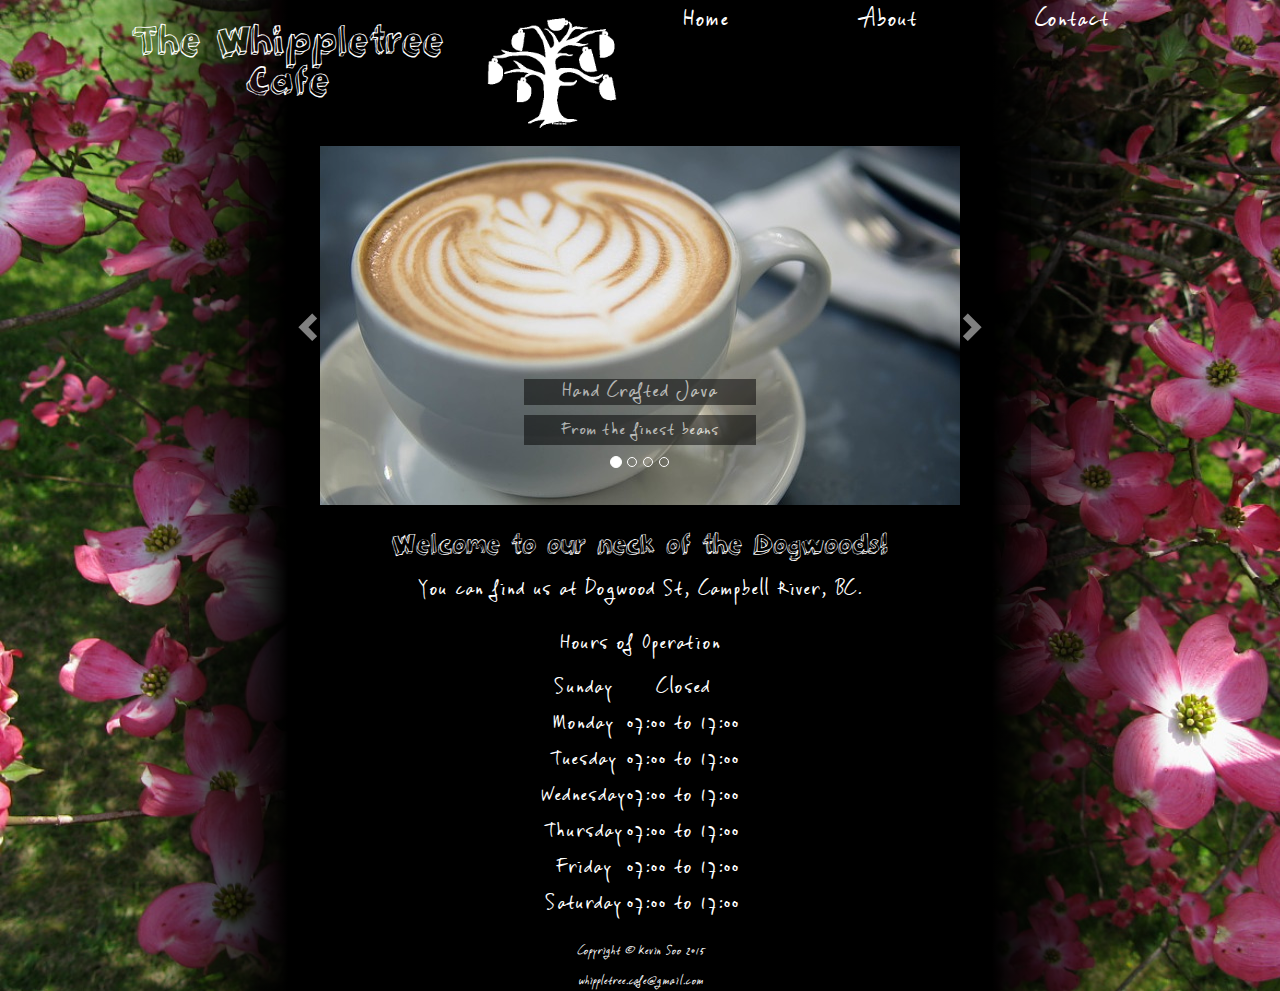
<file: index.html>
<!doctype html>
<html>
<head>
	<meta charset="UTF-8">
	<meta name="viewport" content="width=device-width, initial-scale=1.0">
	<!--[if lt IE9]>
		<script src="http://html5shim.googlecode.com/svn/trunk/html5.js">
	<![endif]-->
	<link rel="icon" href="images/favicon.ico">
	<link href="css/bootstrap.min.css" rel="stylesheet">
	<script src="js/ie-emulation-modes-warning.js"></script>
    <script src="js/jquery.min.js"></script>
    <script src="js/bootstrap.min.js"></script>
    <script src="js/script.js"></script>
	<link href="css/stylesheet.css" rel="stylesheet">
	<title>Whippletree Cafe</title>
</head>

<body>
    <header>
    	<div class="row">
        	<nav id="nav" class="col-sm-12">
            	<h1 class="col-sm-4">The Whippletree Cafe</h1>
                <img class="col-sm-2" src="images/whippletree-logo.gif" alt="whippletree cafe logo">
        		<div class="col-sm-1"><a href="index.html">Home</a></div>
            	<div id="navitem" class="col-sm-1"><a href="about.html">About</a></div>
            	<div id="navitem2" class="col-sm-1"><a href="contact.html">Contact</a></div>
    		</nav>
        </div>
		<div class="row">
        <!-- Bootstrap Carousel -->
        <div id="myCarousel" class="carousel slide col-lg-9" data-ride="carousel">
			<!-- Indicators -->
			<ol class="carousel-indicators">
				<li data-target="#myCarousel" data-slide-to="0" class="active"></li>
				<li data-target="#myCarousel" data-slide-to="1"></li>
				<li data-target="#myCarousel" data-slide-to="2"></li>
				<li data-target="#myCarousel" data-slide-to="3"></li>
			</ol>
			<!-- Wrapper for slides -->
			<div class="carousel-inner" role="listbox">
				<div class="item active">
					<img class="carousel-img" src="images/latte.jpg" alt="Latte">
                    <div class="carousel-caption col-sm-4">
						<h3>Hand Crafted Java</h3>
						<p>From the finest beans</p>
					</div>
				</div>
				<div class="item">
					<img class="carousel-img" src="images/pickling.jpg" alt="Pickled Vegetables">
                    <div class="carousel-caption col-sm-4">
						<h3>Jarred everything!</h3>
						<p>Pickles, Jams and more!</p>
					</div>
				</div>
				<div class="item">
					<img class="carousel-img" src="images/refreshments.jpg" alt="Juice">
                    <div class="carousel-caption col-sm-4">
						<h3>Cold drinks too!</h3>
						<p>Need to cool down?</p>
					</div>
				</div>
				<div class="item">
					<img class="carousel-img" src="images/sandwich.jpg" alt="Sandwich">
                    <div class="carousel-caption col-sm-4">
						<h3>Satisfying eats</h3>
						<p>Pastries, soups, sandwiches and more</p>
					</div>
				</div>
			</div>
			<!-- Left and right controls -->
				<a class="left carousel-control" href="#myCarousel" role="button" data-slide="prev">
					<span class="glyphicon glyphicon-chevron-left" aria-hidden="true"></span>
					<span class="sr-only">Previous</span>
				</a>
				<a class="right carousel-control" href="#myCarousel" role="button" data-slide="next">
					<span class="glyphicon glyphicon-chevron-right" aria-hidden="true"></span>
					<span class="sr-only">Next</span>
				</a>
		</div>
        <div class="col-lg-12">&nbsp;</div>
        </div>
    </header>
    <main>
    <div id="wrapper" class="row">
    	<p id="dumb">Welcome to our neck of the Dogwoods!</p>
        <p>You can find us at Dogwood St, Campbell River, BC.</p>
        <div class="row">
        <table>
        	<caption>Hours of Operation</caption>
            <tr>
            	<th id="day">Day of Week</th>
                <th id="open">Hours Open</th>
            </tr>
            <tr>
            	<td headers="day">Sunday</td>
                <td headers="open">Closed</td>
            </tr>
            <tr>
            	<td headers="day">Monday</td>
                <td headers="open">07:00 to 17:00</td>
            </tr>
            <tr>
            	<td headers="day">Tuesday</td>
                <td headers="open">07:00 to 17:00</td>
            </tr>
            <tr>
            	<td headers="day">Wednesday</td>
                <td headers="open">07:00 to 17:00</td>
            </tr>
            <tr>
            	<td headers="day">Thursday</td>
                <td headers="open">07:00 to 17:00</td>
            </tr>
            <tr>
            	<td headers="day">Friday</td>
                <td headers="open">07:00 to 17:00</td>
            </tr>
            <tr>
            	<td headers="day">Saturday</td>
                <td headers="open">07:00 to 17:00</td>
            </tr>
        </table>
        </div>
    </div>
    </main>
    <footer>
    	<div class="col-lg-12">&nbsp;</div>
    	<p>Copyright &copy; Kevin Soo 2015</p>
        <a href="mailto:whippletree.cafe@gmail.com">whippletree.cafe<div id="antispam">@spam.com</div>@gmail.com</a>
    </footer>
</body>
</html>
</file>
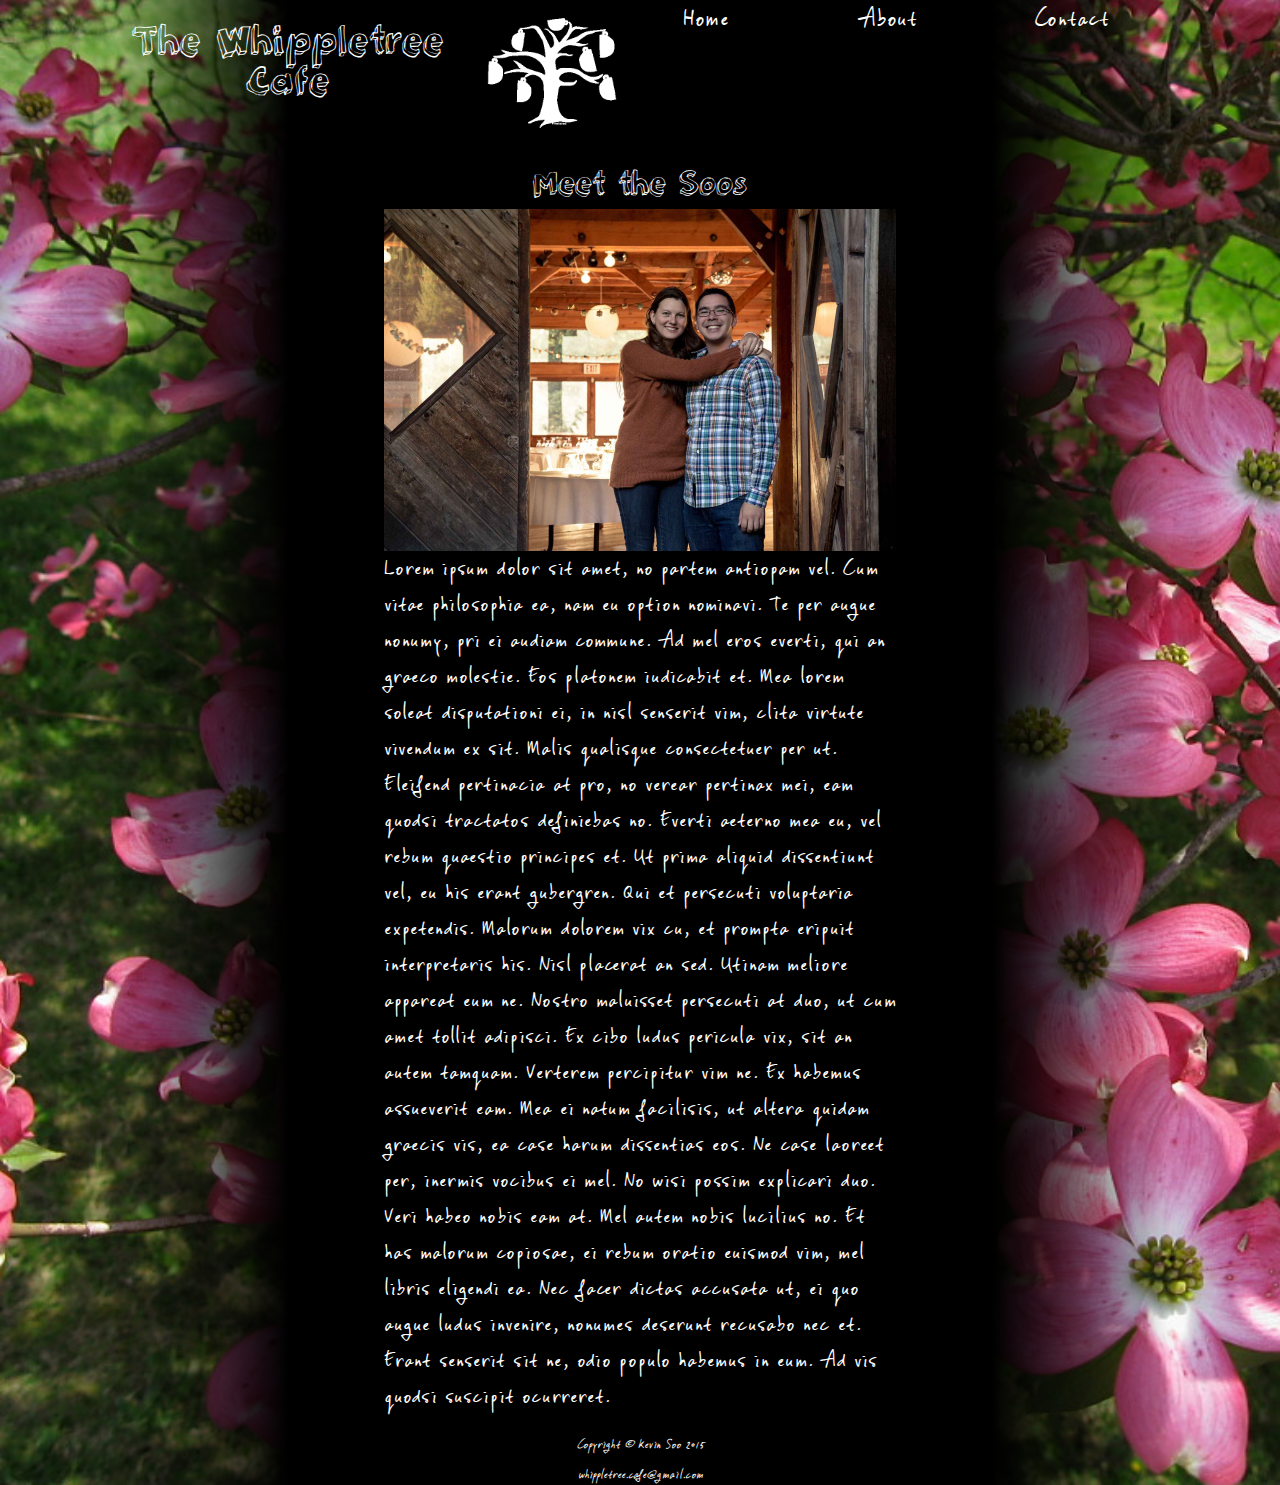
<file: about.html>
<!doctype html>
<html>
<head>
	<meta charset="UTF-8">
	<meta name="viewport" content="width=device-width, initial-scale=1.0">
	<!--[if lt IE9]>
		<script src="http://html5shim.googlecode.com/svn/trunk/html5.js">
	<![endif]-->
	<link rel="icon" href="images/favicon.ico">
	<link href="css/bootstrap.min.css" rel="stylesheet">
	<script src="js/ie-emulation-modes-warning.js"></script>
    <script src="js/jquery.min.js"></script>
    <script src="js/bootstrap.min.js"></script>
    <script src="js/script.js"></script>
	<link href="css/stylesheet.css" rel="stylesheet">
	<title>Whippletree Cafe</title>
</head>

<body>
    <header>
    	<div class="row">
        	<nav id="nav" class="col-sm-12">
            	<h1 class="col-sm-4">The Whippletree Cafe</h1>
                <img class="col-sm-2" src="images/whippletree-logo.gif" alt="whippletree cafe logo">
        		<div class="col-sm-1"><a href="index.html">Home</a></div>
            	<div id="navitem" class="col-sm-1"><a href="about.html">About</a></div>
            	<div id="navitem2" class="col-sm-1"><a href="contact.html">Contact</a></div>
    		</nav>
        </div>
		<div class="row">
        	<div id="soowrap" class="col-lg-6">
            	<h2>Meet the Soos</h2>
            	<img id="soo" src="images/thesoos.jpg" alt="Heather and Kevin Soo">
            </div>
        </div>
    </header>
    <main>
    	<div id="wrapper" class="row">
        	<p id="aboutsoo" class="col-lg-6">Lorem ipsum dolor sit amet, no partem antiopam vel. Cum vitae philosophia ea, nam eu option nominavi. Te per augue nonumy, pri ei audiam commune. Ad mel eros everti, qui an graeco molestie. Eos platonem iudicabit et. Mea lorem soleat disputationi ei, in nisl senserit vim, clita virtute vivendum ex sit. Malis qualisque consectetuer per ut. Eleifend pertinacia at pro, no verear pertinax mei, eam quodsi tractatos definiebas no. Everti aeterno mea eu, vel rebum quaestio principes et. Ut prima aliquid dissentiunt vel, eu his erant gubergren. Qui et persecuti voluptaria expetendis. Malorum dolorem vix cu, et prompta eripuit interpretaris his. Nisl placerat an sed. Utinam meliore appareat eum ne. Nostro maluisset persecuti at duo, ut cum amet tollit adipisci. Ex cibo ludus pericula vix, sit an autem tamquam. Verterem percipitur vim ne. Ex habemus assueverit eam. Mea ei natum facilisis, ut altera quidam graecis vis, ea case harum dissentias eos. Ne case laoreet per, inermis vocibus ei mel. No wisi possim explicari duo. Veri habeo nobis eam at. Mel autem nobis lucilius no. Et has malorum copiosae, ei rebum oratio euismod vim, mel libris eligendi ea. Nec facer dictas accusata ut, ei quo augue ludus invenire, nonumes deserunt recusabo nec et. Erant senserit sit ne, odio populo habemus in eum. Ad vis quodsi suscipit ocurreret.</p>
        </div>
    </main>
    <footer>
    	<div class="col-lg-12">&nbsp;</div>
    	<p>Copyright &copy; Kevin Soo 2015</p>
        <a href="mailto:whippletree.cafe@gmail.com">whippletree.cafe<div id="antispam">@spam.com</div>@gmail.com</a>
    </footer>
</body>
</html>
</file>
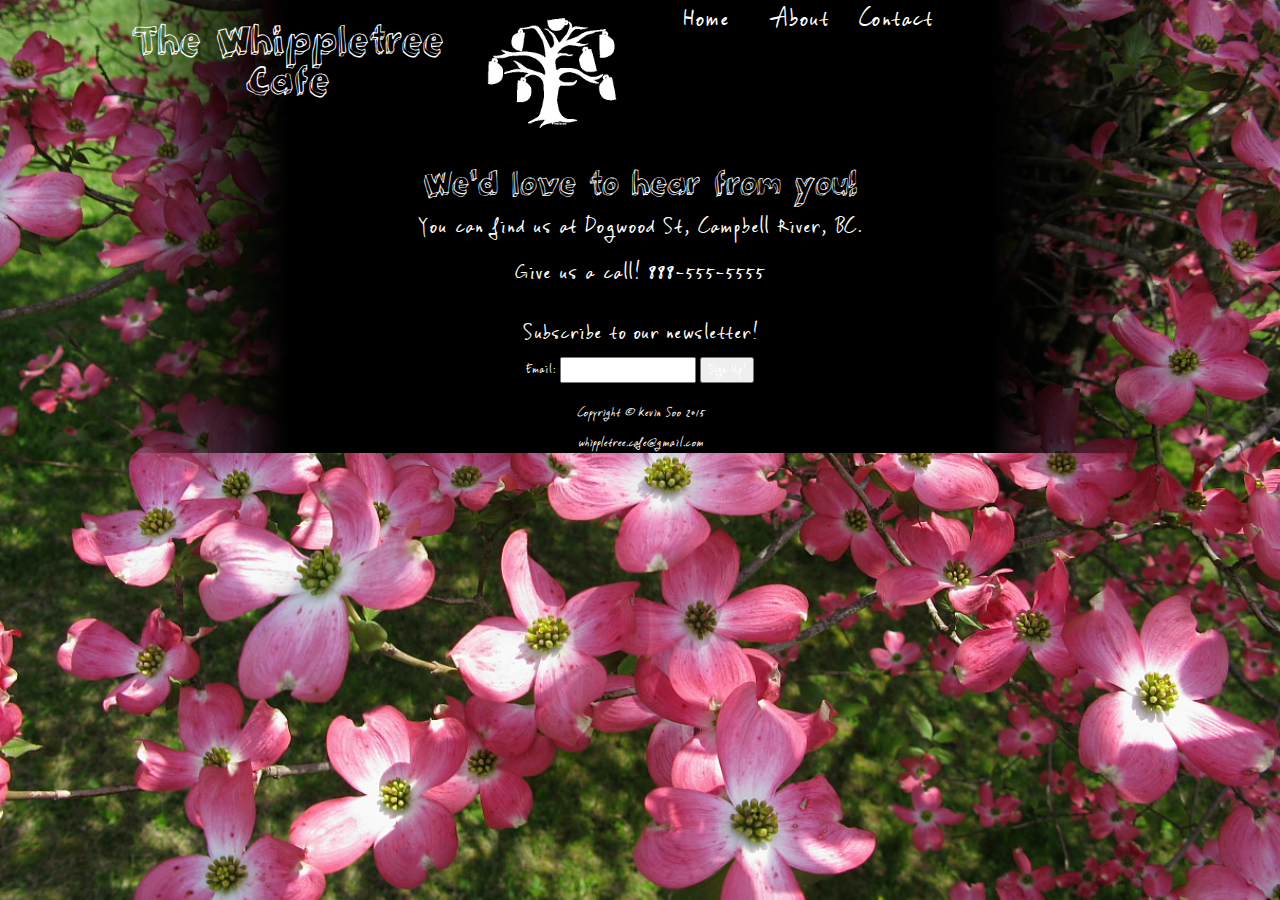
<file: contact.html>
<!doctype html>
<html>
<head>
	<meta charset="UTF-8">
	<meta name="viewport" content="width=device-width, initial-scale=1.0">
	<!--[if lt IE9]>
		<script src="http://html5shim.googlecode.com/svn/trunk/html5.js">
	<![endif]-->
	<link rel="icon" href="images/favicon.ico">
	<link href="css/bootstrap.min.css" rel="stylesheet">
	<script src="js/ie-emulation-modes-warning.js"></script>
    <script src="js/jquery.min.js"></script>
    <script src="js/bootstrap.min.js"></script>
    <script src="js/script.js"></script>
	<link href="css/stylesheet.css" rel="stylesheet">
	<title>Whippletree Cafe</title>
</head>

<body>
    <header>
    	<div class="row">
        	<nav id="nav" class="col-sm-12">
            	<h1 class="col-sm-4">The Whippletree Cafe</h1>
                <img class="col-sm-2" src="images/whippletree-logo.gif" alt="whippletree cafe logo">
        		<div class="col-sm-1"><a href="index.html">Home</a></div>
            	<div id="navitem" class="col-sm-1"><a href="about.html">About</a></div>
            	<div id="navitem2" class="col-sm-1"><a href="contact.html">Contact</a></div>
    		</nav>
        </div>
		<div class="row">
        	<div id="soowrap" class="col-lg-6">
            	<h2>We'd love to hear from you!</h2>
            </div>
        </div>
    </header>
    <main>
    	<div id="wrapper" class="row">
        	<div id="contact" class="col-lg-6">
            	<p>You can find us at Dogwood St, Campbell River, BC.</p>
                <p>Give us a call! <a id="mobile" href="tel:250-555-5555">250-555-5555</a><span id="desktop">888-555-5555</span>
                </p>
            </div>
        </div>
        <h3>Subscribe to our newsletter!</h3>
        <form action="http://www.imgd.ca/formprocess.php">
        Email: <input type="text" name="email" id="email">
        <input type="submit" id="submitit" value="Sign Up!">
        </form>
    </main>
    <footer>
    	<div class="col-lg-12">&nbsp;</div>
    	<p>Copyright &copy; Kevin Soo 2015</p>
        <a href="mailto:whippletree.cafe@gmail.com">whippletree.cafe<div id="antispam">@spam.com</div>@gmail.com</a>
    </footer>
</body>
</html>
</file>
<file: css/stylesheet.css>
@charset "UTF-8";
/* CSS Document */

/* Primary Stylings */
body {
	font-family: 'vinchandregular', "Lucida Grande", "Lucida Sans Unicode", "Lucida Sans", "DejaVu Sans", Verdana, sans-serif;
	color: #fff;
	text-align: center;
	margin: 0em 8em;
	background-image: url(../images/dogwood.jpg);
	background-repeat: no-repeat;
	background-size: cover;
}

th {
	display: none;
}

header, main, footer {
	background: linear-gradient(to left, rgba(0,0,0,0.00), rgba(0,0,0,1.00), rgba(0,0,0,1.00), rgba(0,0,0,1.00), rgba(0,0,0,1.00), rgba(0,0,0,1.00), rgba(0,0,0,0.00));
}

nav h1, #dumb, #soowrap {
	font-family: '3dumbregular';
}

nav img {
	max-width: 14em;
	height: auto;
}

.carousel-control {
	margin: 0 .82em;
}

.carousel-img {
	max-width: 100%;
	max-height: 1000px;
	margin: 0 auto;
}

.carousel-caption {
	opacity: 0.5;
}

.carousel-caption p {
	font-size: 150%;
}

header h1 {
	border-radius: .5em;
}

nav div a, footer a {
	text-decoration: none;
	color: #fff;
	font-size: 200%;
	padding: 0 1em;
	border-radius: .5em;
}

nav div a:hover, footer a:hover {
	color: #000;
	background-color: #fff;
	text-decoration: none;
}

.item p, .item h3 {
	background-color: #000;
}

#soo {
	max-width: 100%;
}

#soowrap, #aboutsoo, #contact, #myCarousel, #nav, .item div, table {
	margin: 0 auto;
	float: none;
}

#aboutsoo {
	text-align: left;
}

caption {
	text-align: center;
	color: #fff;
}

th {
	display: none;
}

#wrapper {
	font-size: 1.8em;
}

#mobile {
	display: none;
	color: #fff;
}

#antispam {
	display: none;
}

footer {
	font-style: italic;
}

footer a {
	font-size: 100%;
}

/* Non-Bootstrap Responsive Stylings */
@media only screen and (max-width: 37.5em) {
	body {
		background-color: #000;
		background-image: none;
		margin: 0px 0px;
	}
	
	#mobile {
		display: inline;
	}
	
	#desktop {
		display: none;
	}
}

/* Custom Fonts */
/* Generated by Font Squirrel (http://www.fontsquirrel.com) on October 30, 2015 */
@font-face {
    font-family: '3dumbregular';
    src: url('3dumb-webfont.eot');
    src: url('3dumb-webfont.eot?#iefix') format('embedded-opentype'),
         url('3dumb-webfont.woff2') format('woff2'),
         url('3dumb-webfont.woff') format('woff'),
         url('3dumb-webfont.ttf') format('truetype'),
         url('3dumb-webfont.svg#3dumbregular') format('svg');
    font-weight: normal;
    font-style: normal;

}

@font-face {
    font-family: 'vinchandregular';
    src: url('vinchand-webfont.eot');
    src: url('vinchand-webfont.eot?#iefix') format('embedded-opentype'),
         url('vinchand-webfont.woff2') format('woff2'),
         url('vinchand-webfont.woff') format('woff'),
         url('vinchand-webfont.ttf') format('truetype'),
         url('vinchand-webfont.svg#vinchandregular') format('svg');
    font-weight: normal;
    font-style: normal;

}
</file>
